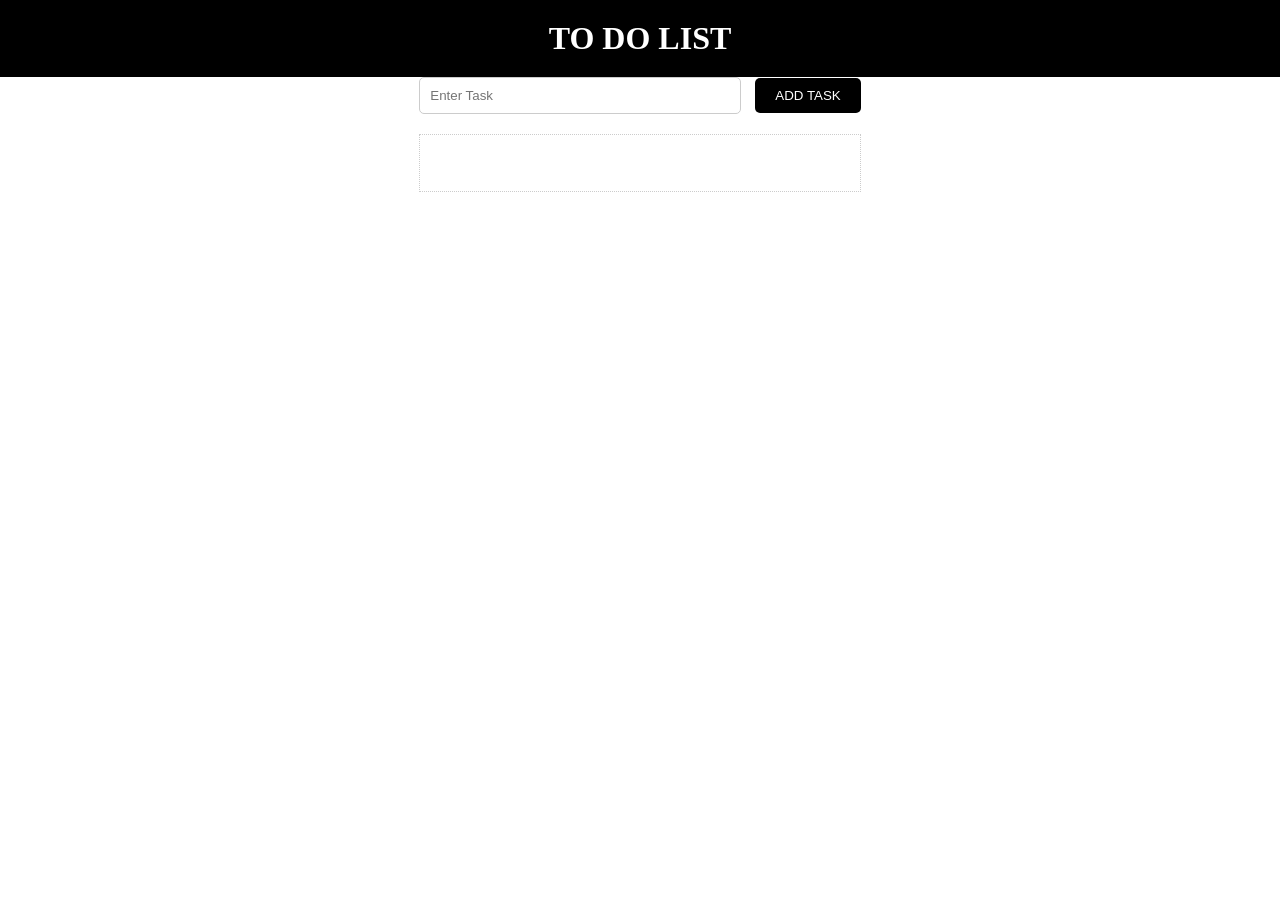
<file: Index.html>
<!DOCTYPE html>
<html lang="en">
<head>
    <meta charset="UTF-8">
    <meta name="viewport" content="width=device-width, initial-scale=1.0">
    <title>To Do List</title>
    <link rel="stylesheet" href="style.css">
</head>
<body>
    <h1>TO DO LIST </h1>
    <input placeholder="Enter Task" id="inputString">
    <button id="addTask">ADD TASK</button>
    <div id="listContainer">
        <p id="taskDisplay"></p>

    </div>
    <script src="script.js"></script> 
</body>
</html>
</file>
<file: style.css>
body{
    text-align: center;
    margin: 0;

}

h1{
    color: #fff;
    background-color: #000;
    padding: 20px;
    margin: 0;
}

input{
    padding: 10px;
    width: 300px;
    border-radius: 5px;
    border: 1px solid #ccc;
    margin-right: 10px;
}
button{
    padding: 10px 20px;
    border-radius: 5px;
    border: none;
    background-color: #000;
    color: #fff;
    cursor: pointer;
}

div#listContainer {
    margin-top: 20px;
    border: 1px dotted #ccc;
    padding: 20px;
    width: 400px;
    margin-left: auto;
    margin-right: auto;

}
</file>
